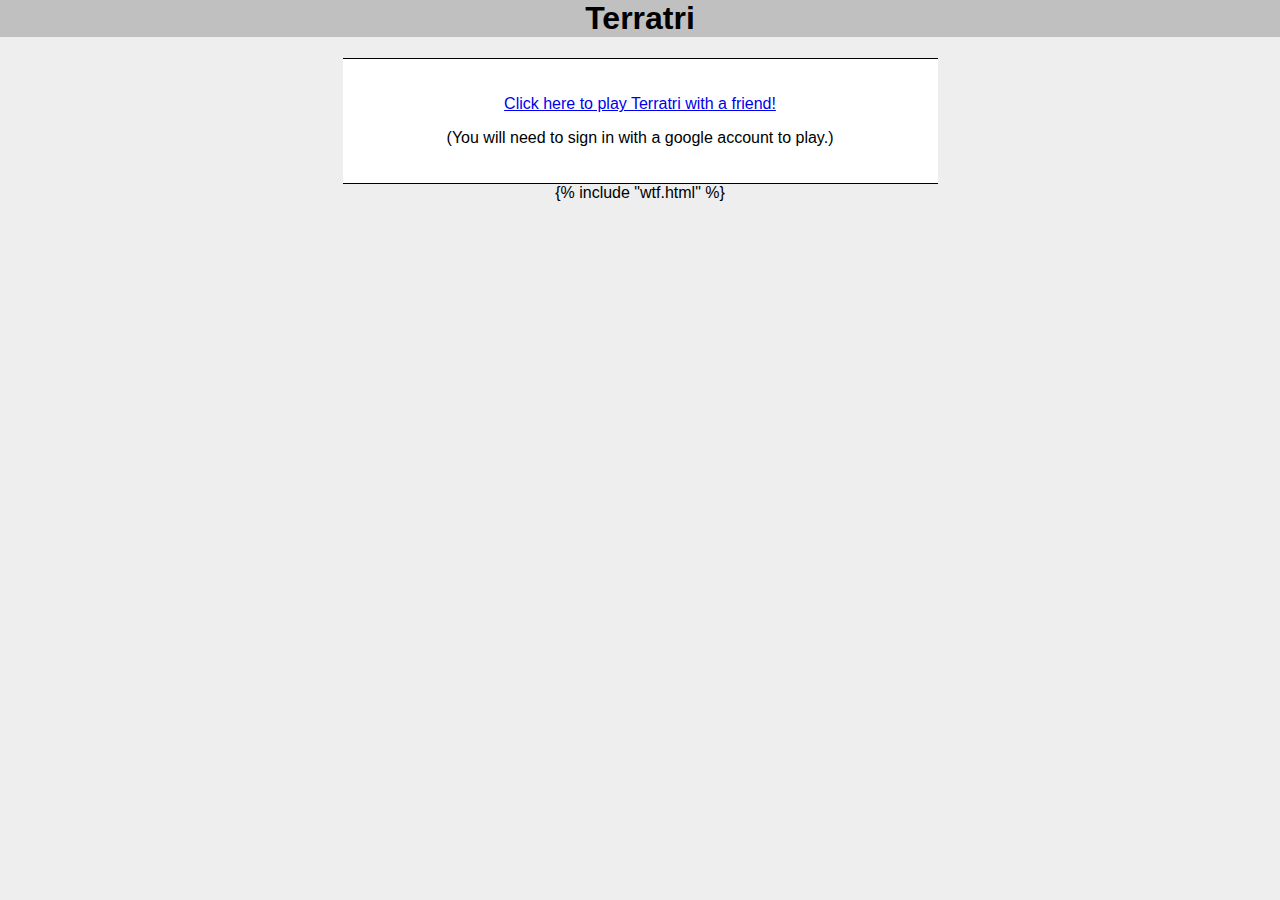
<file: templates/index.html>
<html>
  <head>
    <title>Terratri</title>
    <link rel="stylesheet" type="text/css" href="/assets/style.css" />
  </head>
  <body>

  <h1>Terratri</h1>

    <div class="content">
      <p><a href="/play">Click here to play Terratri with a friend!</a></p>

      <p>(You will need to sign in with a google account to play.)</p>

    </div>

    {% include "wtf.html" %}

  </body>
</html>
</file>
<file: assets/style.css>
body
{
    font-family: arial, 'Helvetica', sans-serif;
    text-align: center;
    margin:  0;
    padding:  0;
    background: #eee;
}

h1
{
    background: silver;
}

.content
{
    width: 555px;
    margin:  auto;
    border-top: solid black 1px;
    border-bottom: solid black 1px;
    padding: 20px;
    background: white;
}

#this-game, .message
{
    font-size: 9pt;
}

#this-game
{
    margin-top: 10px;
}

table
{
    margin: 10px;
    border-collapse: collapse;
}

td, th
{
    font-size: 10pt;
    text-align: center;
    vertical-align: middle;
    margin: 0;
    padding: 0;
}

th
{
    font-weight: normal;
    font-size: 8pt;
    color: gray;
    min-width: 15px;
    background: silver;
    border: solid gray 1px;
}

th strong
{
    color: black;
    font-size: 10pt;
}

th.col
{
    height: 25px;
    width: 100px;
}

th.row
{
    height: 100px;
    width: 25px;
}


td
{
    background: url("/assets/images/empty.png");
    height: 100px;
    width: 100px;
    min-width: 100px;
    min-height: 100px;
}

td .cell
{
    position: relative;
    margin: 0;
    padding:  0;
    width: 100px;
    height: 100px;
}

td .cell img
{
    position: absolute;
    left: 0;
    top: 0;
}

img.sq
{
    z-index: 0;
}
img.ft
{
    z-index: 1;
}
img.pn
{
    z-index: 2;
}
img.step
{
    z-index: 3;
}

#wtf
{
    width: 400px;
    padding:  20px;
    background: #ccc;
    margin-left:  auto;
    margin-right: auto;
    margin-top: 10px;
    text-align: left;
    font-family: verdana, arial, sans-serif;
    font-size: 10pt;
}

#end
{
    min-height: 125px;
    min-width: 100px;
    padding-right: 20px;
    padding-left: 25px;
    margin-top: -25px;
    float:left;
}

#historyBox
{
    text-align: left;
    vertical-align: top;
    margin-top: -25px;
    padding-top: 15px;
}

#this-game
{
    clear:both;
}
</file>
